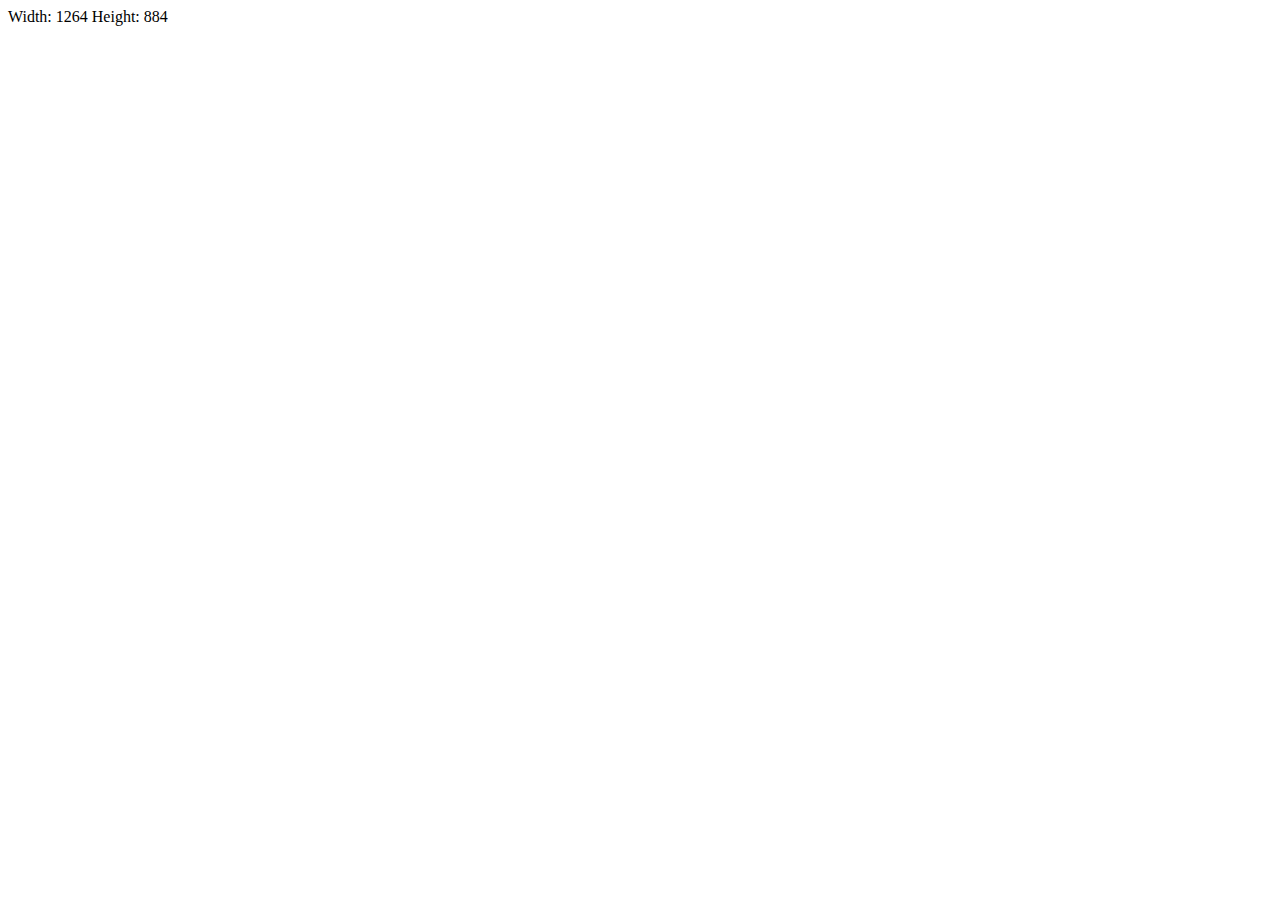
<file: check.html>
<html lang="en">
<head>
    <meta charset="UTF-8">
    <meta http-equiv="X-UA-Compatible" content="IE=edge">
    <meta name="viewport" content="width=device-width, initial-scale=1.0">
    <title>Document</title>
</head>
<body>

    <style>
        div{
            background-image: url("imgs/4.jpg");
        }
    </style>

    <div></div>

    <script>
        document.write("Width: " + document.body.offsetWidth + "\nHeight: " + document.body.offsetHeight)
    </script>
</body>
</html>
</file>
